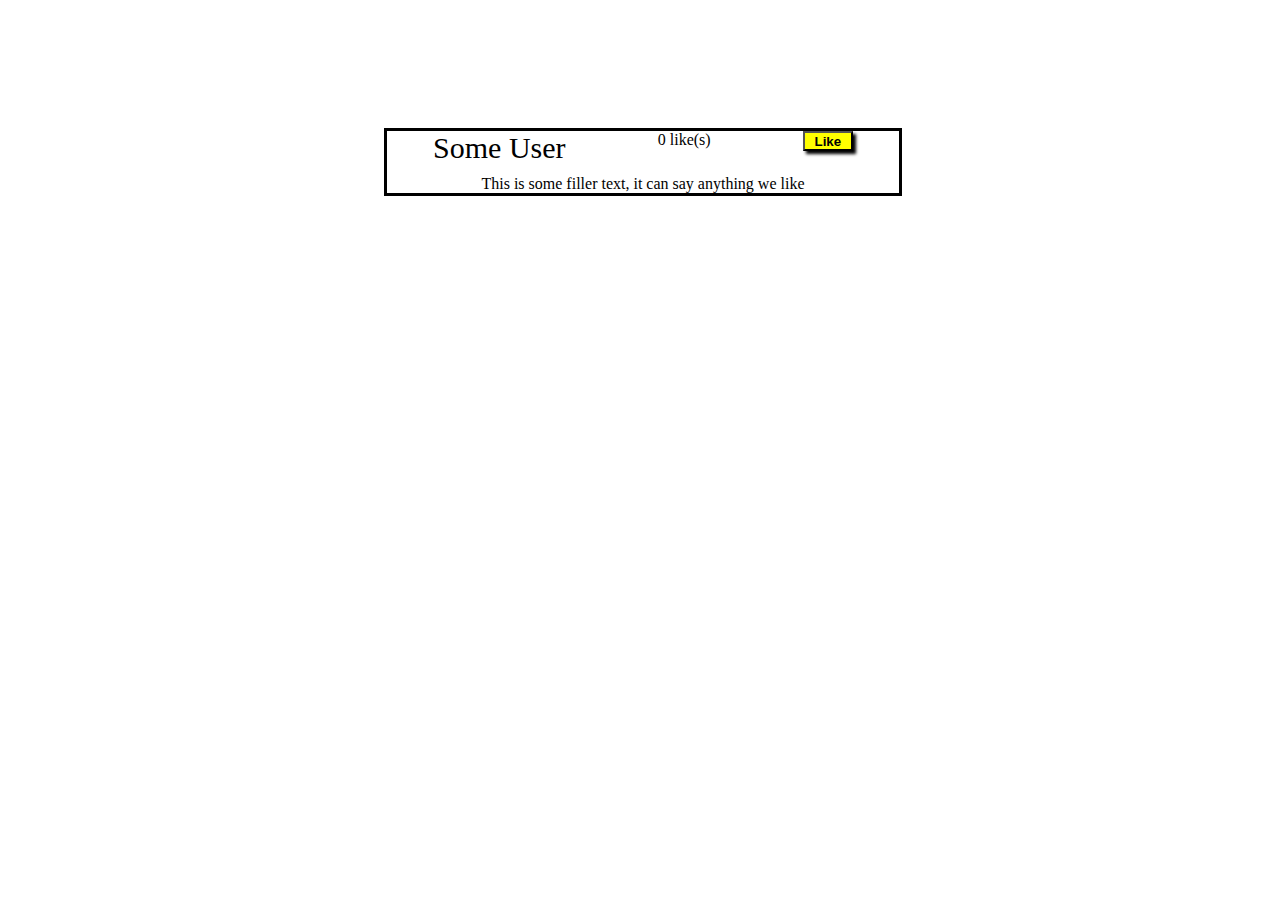
<file: part 1/index.html>
<!DOCTYPE html>
<html lang="en">
<head>
    <meta charset="UTF-8">
    <meta name="viewport" content="width=device-width, initial-scale=1.0">
    <link rel="stylesheet" href="style.css">
    <title>Likes</title>
</head>
<body>
    <div class = "container">
        <div class = "top">
            <p class = "user">Some User</p>
            <p id = "count">0 like(s)</p>
            <button class = "btn" onclick="add1()">Like</button>
        </div>
        <div class = "text">
            <p>This is some filler text, it can say anything we like</p>
        </div>
    </div>

    <script src = "script.js"></script>
</body>
</html>
</file>
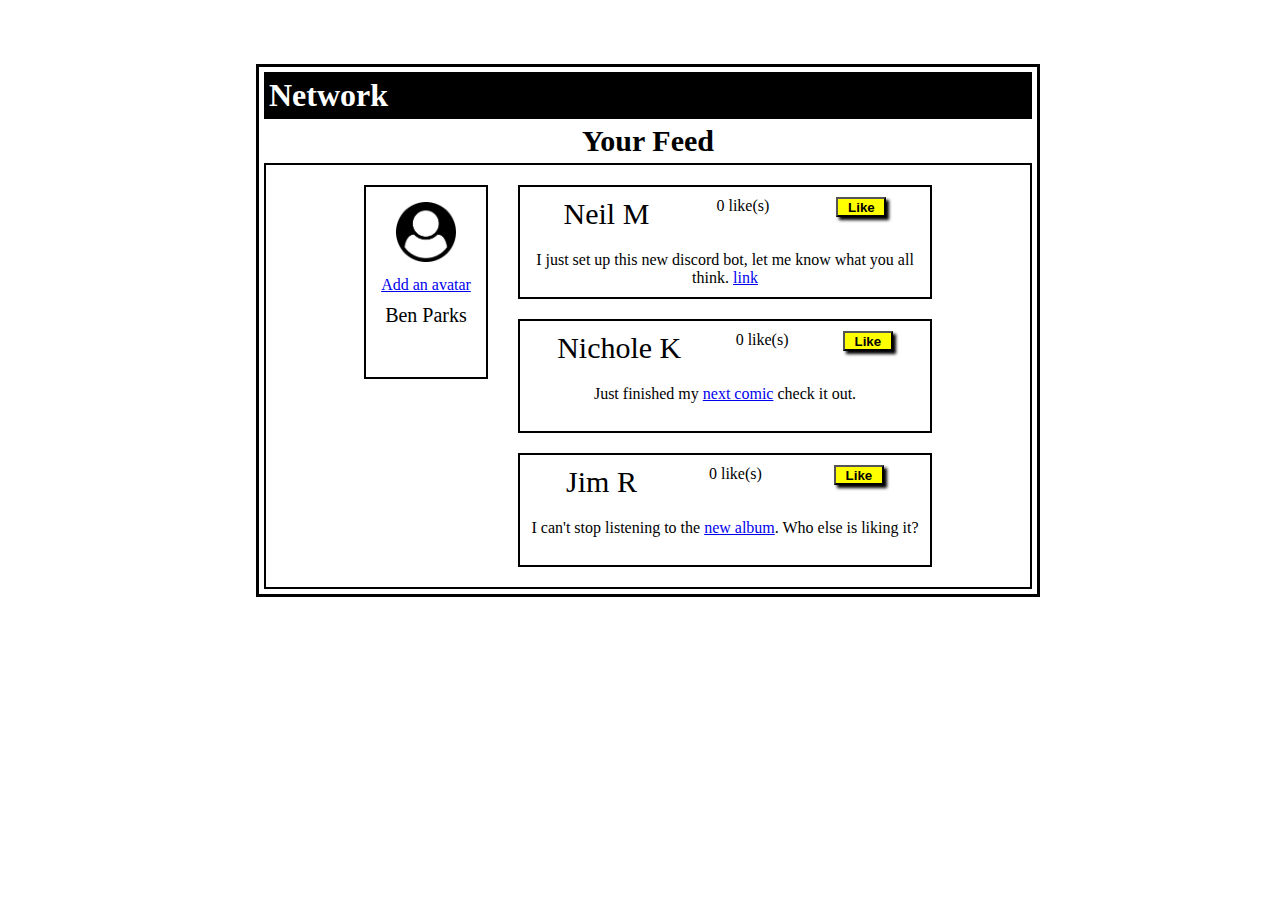
<file: part 2/index.html>
<!DOCTYPE html>
<html lang="en">
<head>
    <meta charset="UTF-8">
    <meta name="viewport" content="width=device-width, initial-scale=1.0">
    <link rel="stylesheet" href="style.css">
    <title>Likes</title>
</head>
<body>
    <div class = "container">
        <div class = "network">
            <h1>Network</h1>
        </div>
        <div class = "feed">
            <h2>Your Feed</h2>
        </div>
        <div class = "boxes">
            <div class = "left">
                <div class = "profile">
                    <div><img src="user-circle.png" alt="user"></div>
                    <div><a href="#">Add an avatar</a></div>
                    <div><p class = "ben">Ben Parks</p></div>
                </div>
            </div>
            <div class ="right">
                <div class = "Neil">
                    <div class = "top">
                        <p class = "user">Neil M</p>
                        <p id = "countM">0 like(s)</p>
                        <button class = "btn" onclick="add1()">Like</button>
                    </div>
                    <div class = "text">
                        <p>I just set up this new discord bot, let me know what you all think. <a href="#">link</a></p>
                    </div>
                </div>
                <div class = "Nichole">
                    <div class = "top">
                        <p class = "user">Nichole K</p>
                        <p id = "countK">0 like(s)</p>
                        <button class = "btn" onclick="add2()">Like</button>
                    </div>
                    <div class = "text">
                        <p>Just finished my <a href="#">next comic</a> check it out.</p>
                    </div>
                </div>
                <div class = "Jim">
                    <div class = "top">
                        <p class = "user">Jim R</p>
                        <p id = "countR">0 like(s)</p>
                        <button class = "btn" onclick="add3()">Like</button>
                    </div>
                    <div class = "text">
                        <p>I can't stop listening to the <a href="#">new album</a>. Who else is liking it?</p>
                    </div>
                </div>
            </div>
        </div>
    </div>

    <script src = "script.js"></script>
</body>
</html>
</file>
<file: part 1/style.css>
*{
    margin: 0;
    padding: 0;
}

.container{
    text-align: center;
    border: 3px solid black;
    width: 40%;
    margin-left: 30%;
    margin-top: 10%;
}

.top{
    display: flex;
    justify-content: center;
    justify-content: space-around;
}

.user{
    font-size: 30px;
    padding-bottom: 10px;
}

.btn{
    height: 20px;
    width: 50px;
    font-weight: bold;
    justify-self: center;
    background-color: yellow;
    box-shadow: 3px 3px 3px black;
}
</file>
<file: part 2/style.css>
*{
    margin: 0;
    padding: 0;
}

.container{
    text-align: center;
    border: 3px solid black;
    width: 60%;
    margin-left: 20%;
    margin-top: 5%;
}

.network{
    background-color: black;
    color: white;
    text-align: left;
}

.feed{
    font-size: 20px;
}

.ben{
    font-size: 20px;;
}

div{
    padding:5px;
}

.boxes{
    border: 2px solid black;
    display: flex;
    justify-content: center;
}

.left{
    display: flex;
    align-items: flex-start;
}

.right{
    display: flex;
    flex-direction: column;
    justify-content: flex-start;
    align-items: flex-end;
}

.profile{
    border: 2px solid black;
    padding: 10px;
    margin: 10px;
    width: 100px;
    height: 170px;
}

.Neil, .Nichole, .Jim{
    border: 2px solid black;
    height: 100px;
    width: 400px;
    margin: 10px;
}

.top{
    display: flex;
    justify-content: center;
    justify-content: space-around;
}

.user{
    font-size: 30px;
    padding-bottom: 10px;
}

.btn{
    height: 20px;
    width: 50px;
    font-weight: bold;
    justify-self: center;
    background-color: yellow;
    box-shadow: 3px 3px 3px black;
}

img{
    height: 60px;
}
</file>
